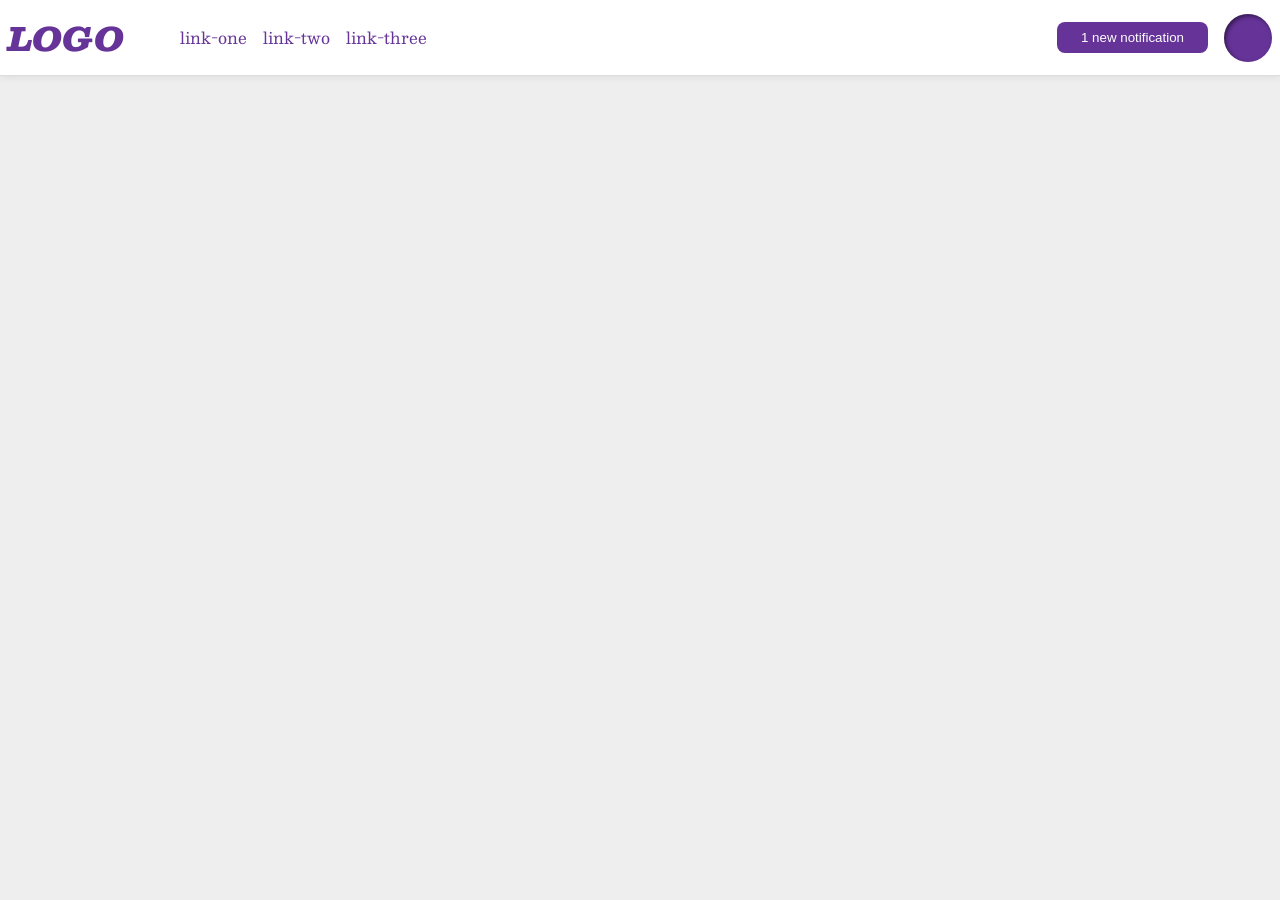
<file: flex/03-flex-header-2/index.html>
<!DOCTYPE html>
<html lang="en">
  <head>
    <meta charset="UTF-8">
    <meta http-equiv="X-UA-Compatible" content="IE=edge">
    <meta name="viewport" content="width=device-width, initial-scale=1.0">
    <title>Flex Header 2</title>
    <link rel="stylesheet" href="style.css">
  </head>
  <body>
    <div class="header">
      <div class="left-container">  
        <div class="logo">
          LOGO
        </div>
        <ul class="links">
          <li><a href="google.com">link-one</a></li>
          <li><a href="google.com">link-two</a></li>
          <li><a href="google.com">link-three</a></li>
        </ul>
      </div>
      <div class="right-container">
        <button class="notifications">
          1 new notification
        </button>
        <div class="profile-image"></div>
      </div>  
    </div>
  </body>
</html>
</file>
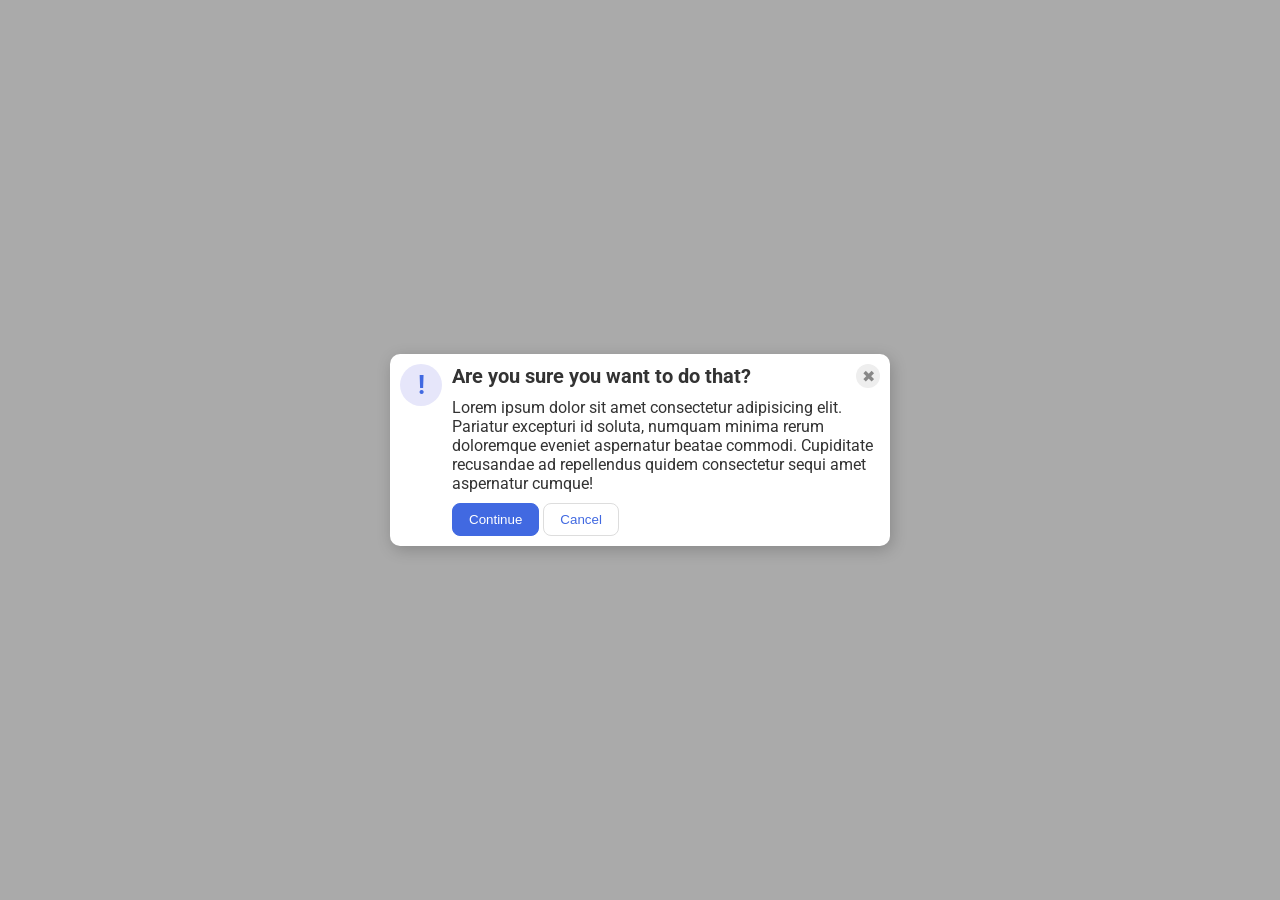
<file: flex/05-flex-modal/index.html>
<!DOCTYPE html>
<html lang="en">
  <head>
    <meta charset="UTF-8">
    <meta http-equiv="X-UA-Compatible" content="IE=edge">
    <meta name="viewport" content="width=device-width, initial-scale=1.0">
    <link rel="stylesheet" href="style.css">
    <title>Modal</title>
  </head>
  <body>
    <div class="modal">
      <div class="icon">!</div>
      <div class="column">
        <div class="top">
          <div class="header">Are you sure you want to do that?</div>
          <div class="close-button">✖</div>
        </div>
        <div class="text">Lorem ipsum dolor sit amet consectetur adipisicing elit. Pariatur excepturi id soluta, numquam minima rerum doloremque eveniet aspernatur beatae commodi. Cupiditate recusandae ad repellendus quidem consectetur sequi amet aspernatur cumque!</div>
        <div class="buttons">
          <button class="continue">Continue</button>
          <button class="cancel">Cancel</button>
        </div>
    </div>
    </div>
  </body>
</html>
</file>
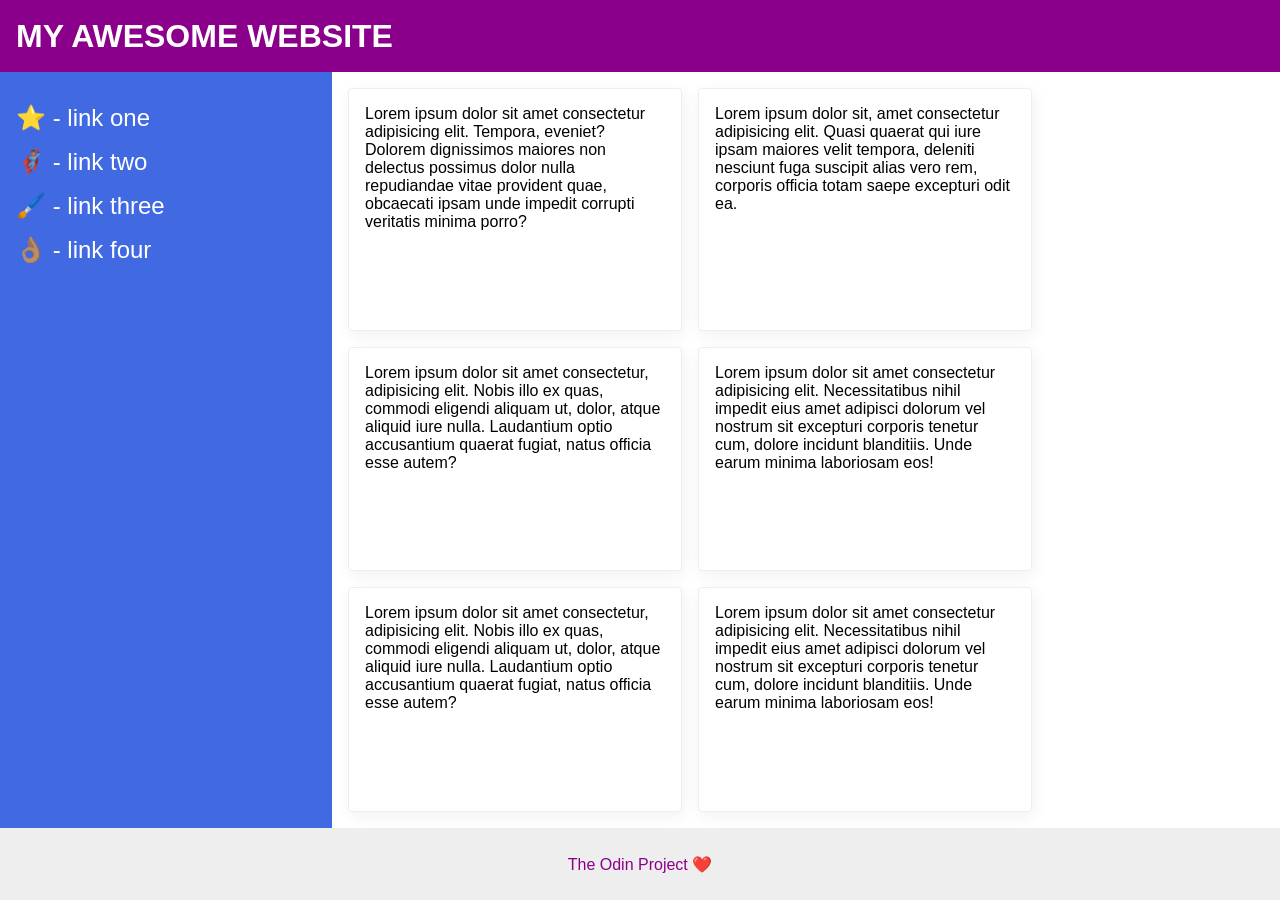
<file: flex/07-flex-layout-2/index.html>
<!DOCTYPE html>
<html lang="en">
  <head>
    <meta charset="UTF-8">
    <meta http-equiv="X-UA-Compatible" content="IE=edge">
    <meta name="viewport" content="width=device-width, initial-scale=1.0">
    <title>The Holy Grail</title>
    <link rel="stylesheet" href="style.css">
  </head>
  <body>
    <div class="header">
      MY AWESOME WEBSITE
    </div>
    
    <div class="main">
      <div class="sidebar">
        <ul>
          <li><a href="#">⭐ - link one</a></li>
          <li><a href="#">🦸🏽‍♂️ - link two</a></li>
          <li><a href="#">🖌️ - link three</a></li>
          <li><a href="#">👌🏽 - link four</a></li>
        </ul>
      </div>
      <div class="text">
        <div class="card">Lorem ipsum dolor sit amet consectetur adipisicing elit. Tempora, eveniet? Dolorem dignissimos maiores non delectus possimus dolor nulla repudiandae vitae provident quae, obcaecati ipsam unde impedit corrupti veritatis minima porro?</div>
        <div class="card">Lorem ipsum dolor sit, amet consectetur adipisicing elit. Quasi quaerat qui iure ipsam maiores velit tempora, deleniti nesciunt fuga suscipit alias vero rem, corporis officia totam saepe excepturi odit ea.</div>
        <div class="card">Lorem ipsum dolor sit amet consectetur, adipisicing elit. Nobis illo ex quas, commodi eligendi aliquam ut, dolor, atque aliquid iure nulla. Laudantium optio accusantium quaerat fugiat, natus officia esse autem?</div>
        <div class="card">Lorem ipsum dolor sit amet consectetur adipisicing elit. Necessitatibus nihil impedit eius amet adipisci dolorum vel nostrum sit excepturi corporis tenetur cum, dolore incidunt blanditiis. Unde earum minima laboriosam eos!</div>
        <div class="card">Lorem ipsum dolor sit amet consectetur, adipisicing elit. Nobis illo ex quas, commodi eligendi aliquam ut, dolor, atque aliquid iure nulla. Laudantium optio accusantium quaerat fugiat, natus officia esse autem?</div>
        <div class="card">Lorem ipsum dolor sit amet consectetur adipisicing elit. Necessitatibus nihil impedit eius amet adipisci dolorum vel nostrum sit excepturi corporis tenetur cum, dolore incidunt blanditiis. Unde earum minima laboriosam eos!</div>
      </div> 
    </div>  
    <div class="footer">
      The Odin Project ❤️
    </div>
  </body>
</html>
</file>
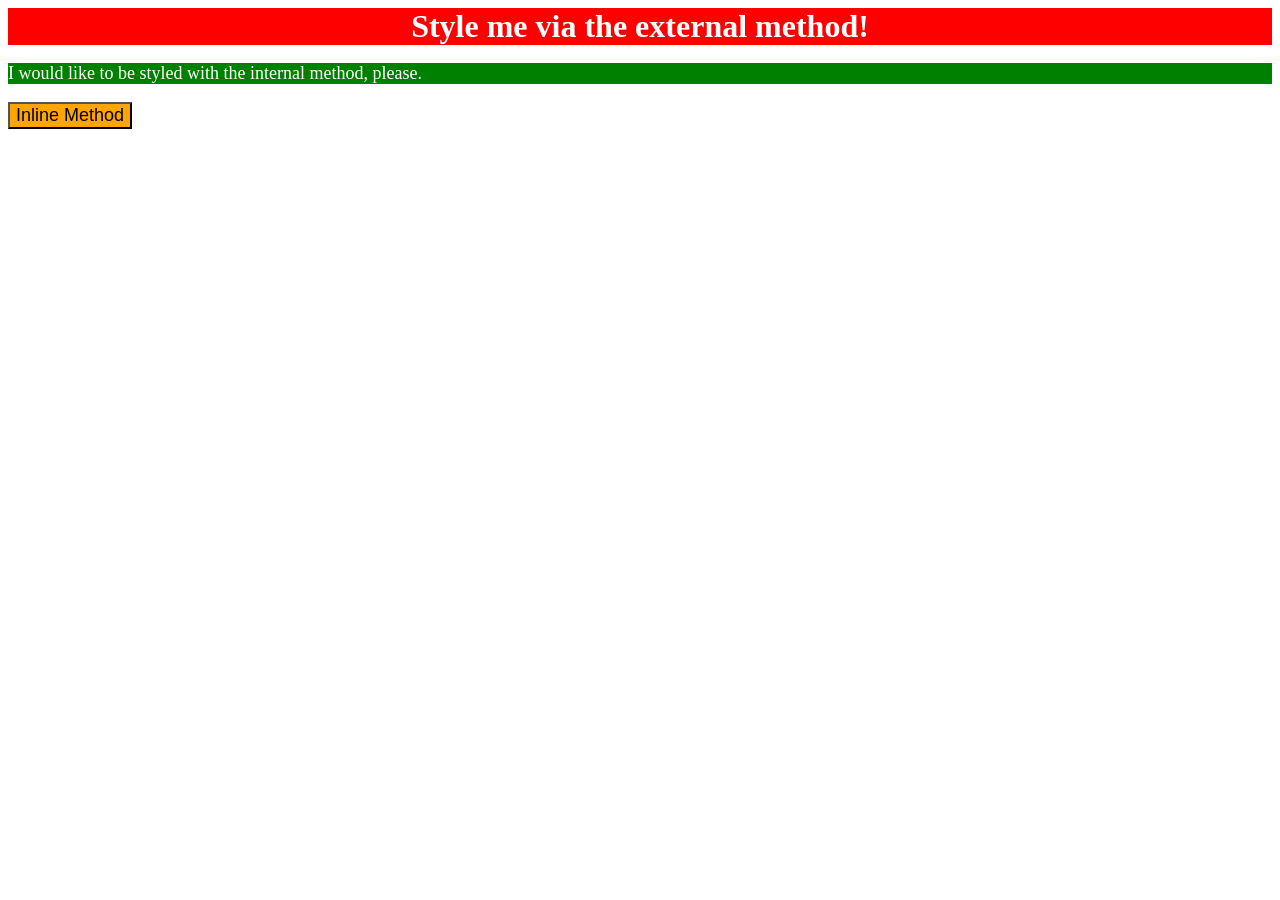
<file: foundations/01-css-methods/index.html>
<!DOCTYPE html>
<html lang="en">
  <head>
    <meta charset="UTF-8">
    <meta http-equiv="X-UA-Compatible" content="IE=edge">
    <meta name="viewport" content="width=device-width, initial-scale=1.0">
    <title>Methods for Adding CSS</title>
    <link rel="stylesheet" href="style.css">
    <style>
      p {
        color: white;
        background-color: green;
        font-size: 18px;
      }
    </style>
  </head>
  <body>
    <div>Style me via the external method!</div>
    <p>I would like to be styled with the internal method, please.</p>
    <button style="background-color: orange; font-size: 18px;">Inline Method</button>
  </body>
</html>
</file>
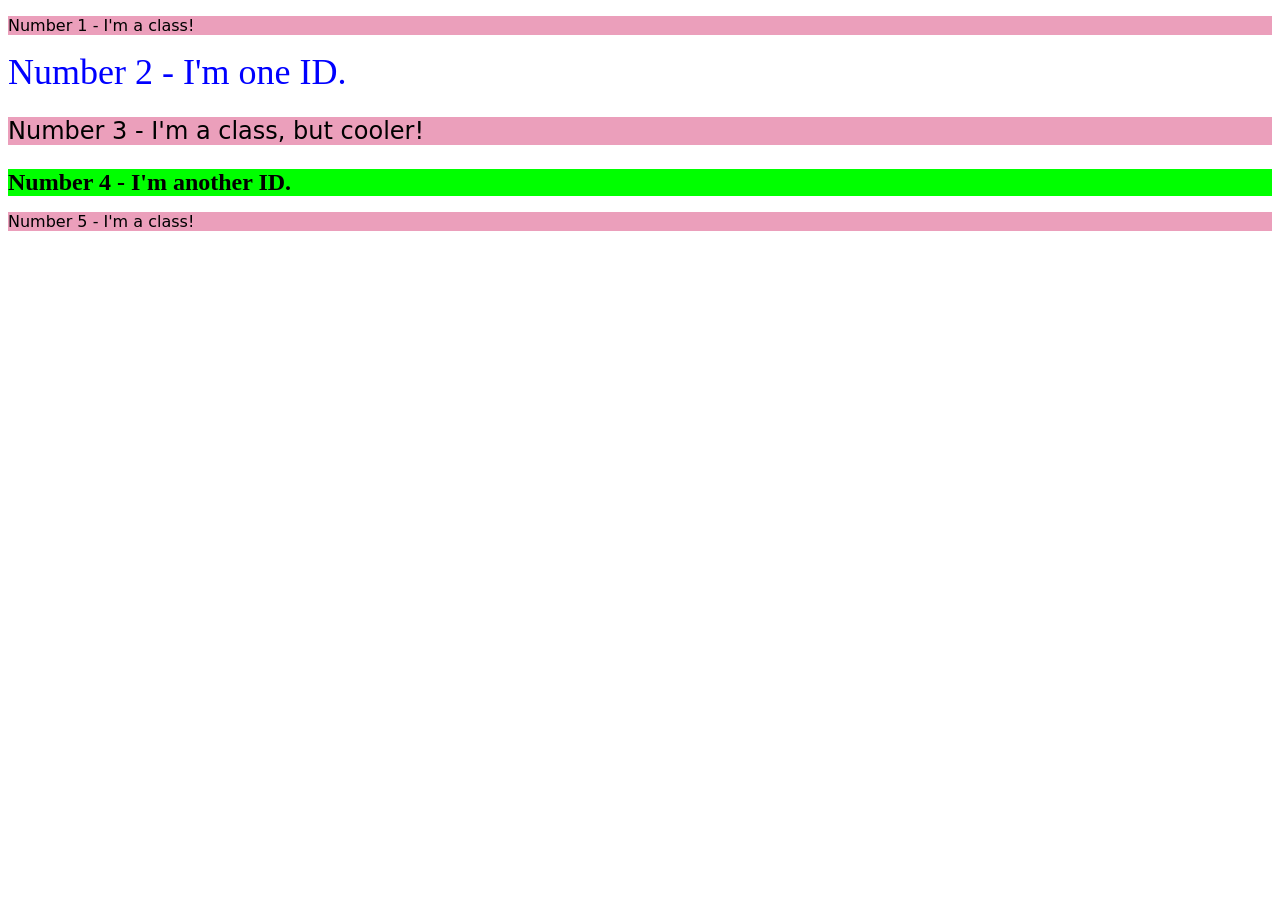
<file: foundations/02-class-id-selectors/index.html>
<!DOCTYPE html>
<html lang="en">
  <head>
    <meta charset="UTF-8">
    <meta http-equiv="X-UA-Compatible" content="IE=edge">
    <meta name="viewport" content="width=device-width, initial-scale=1.0">
    <title>Class and ID Selectors</title>
    <link rel="stylesheet" href="style.css">
  </head>
  <body>
    <p class="red">Number 1 - I'm a class!</p>
    <div id="blue">Number 2 - I'm one ID.</div>
    <p class="other red">Number 3 - I'm a class, but cooler!</p>
    <div id="green">Number 4 - I'm another ID.</div>
    <p class="red">Number 5 - I'm a class!</p>
  </body>
</html>
</file>
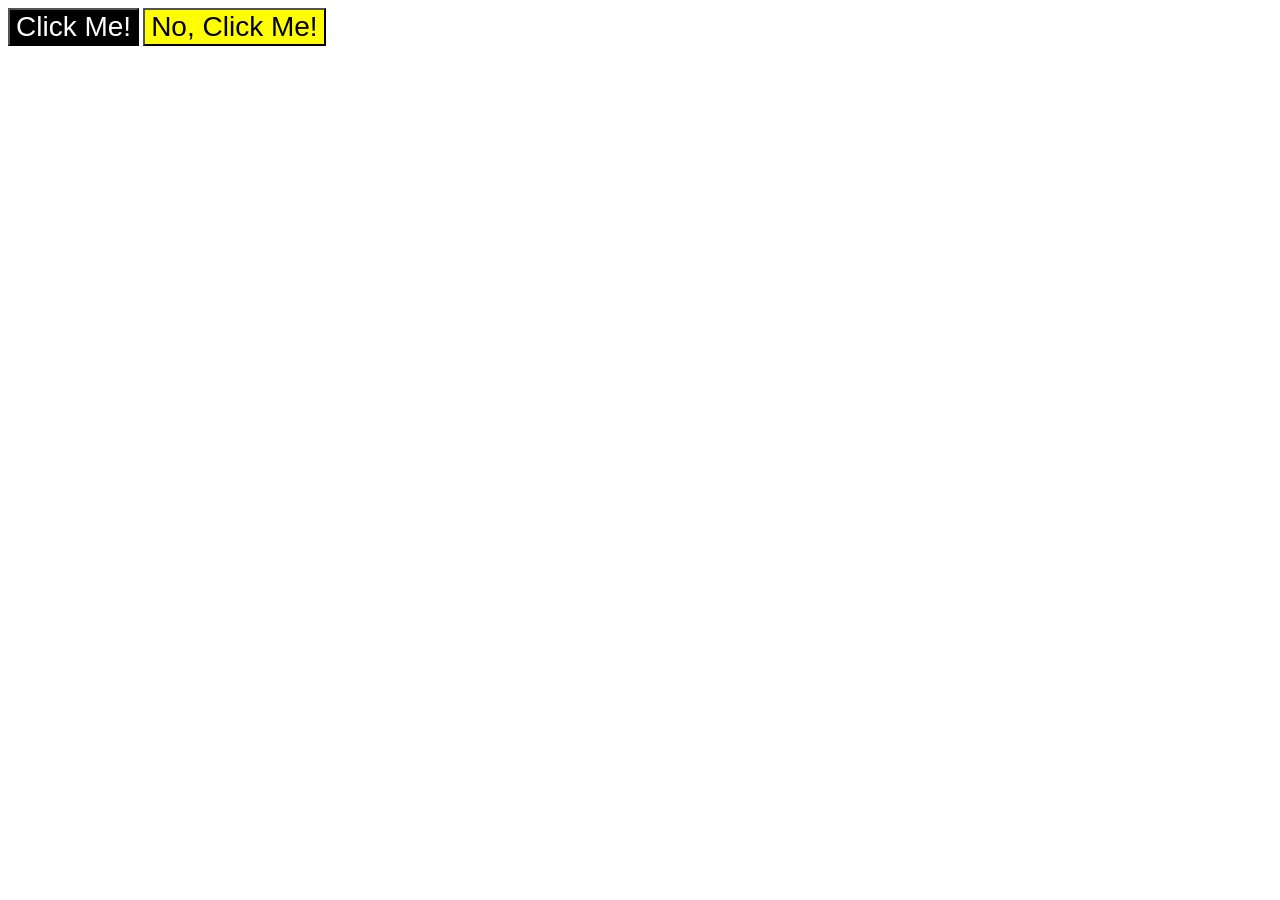
<file: foundations/03-grouping-selectors/index.html>
<!DOCTYPE html>
<html lang="en">
  <head>
    <meta charset="UTF-8">
    <meta http-equiv="X-UA-Compatible" content="IE=edge">
    <meta name="viewport" content="width=device-width, initial-scale=1.0">
    <title>Grouping Selectors</title>
    <link rel="stylesheet" href="style.css">
  </head>
  <body>
    <button class="click">Click Me!</button>
    <button class="no-click">No, Click Me!</button>
  </body>
</html>
</file>
<file: flex/03-flex-header-2/style.css>
/* this is some magical font-importing.  
you'll learn about it later. */
@import url('https://fonts.googleapis.com/css2?family=Besley:ital,wght@0,400;1,900&display=swap');

body {
  margin: 0;
  background: #eee;
  font-family: Besley, serif;
}

.header {
  background: white;
  border-bottom: 1px solid #ddd;
  box-shadow: 0 0 8px rgba(0,0,0,.1);
  display: flex;
  align-items: center;
  justify-content: space-between;
}

.left-container, .right-container {
  background: white;
  display: flex;
  align-items: center;
  justify-content: space-between;
  margin: 8px;
  gap: 16px;
}

.profile-image {
  background: rebeccapurple;
  box-shadow: inset 2px 2px 4px rgba(0,0,0,.5);
  border-radius: 50%;
  width: 48px;
  height: 48px;
}

.logo {
  color: rebeccapurple;
  font-size: 32px;
  font-weight: 900;
  font-style: italic;
}

button {
  border: none;
  border-radius: 8px;
  background: rebeccapurple;
  color: white;
  padding: 8px 24px;
}

a {
  /* this removes the line under our links */
  text-decoration: none;
  color: rebeccapurple;
}

ul {
  list-style-type: none;
  display: flex;
  align-items: center;
  justify-content: center;
  gap: 16px;
}
</file>
<file: flex/05-flex-modal/style.css>
@import url('https://fonts.googleapis.com/css2?family=Roboto:wght@400;700&display=swap');

html, body {
  height: 100%;
}

body {
  font-family: Roboto, sans-serif;
  margin: 0;
  background: #aaa;
  color: #333;
  /* I'll give you this one for free lol */
  display: flex;
  align-items: center;
  justify-content: center;
}

.modal {
  background: white;
  width: 480px;
  border-radius: 10px;
  box-shadow: 2px 4px 16px rgba(0,0,0,.2);
  padding: 10px;
  gap: 10px;
  display: flex;
  justify-content: space-between;
}

.icon {
  color: royalblue;
  font-size: 26px;
  font-weight: 700;
  background: lavender;
  width: 42px;
  height: 42px;
  border-radius: 50%;
  display: flex;
  flex: 1 0 auto;
  align-items: center;
  justify-content: center;
}

.close-button {
  background: #eee;
  border-radius: 50%;
  color: #888;
  font-weight: 400;
  font-size: 16px;
  height: 24px;
  width: 24px;
  display: flex;
  align-items: center;
  justify-content: center;
  flex: 0 0 auto;
}

button {
  padding: 8px 16px;
  border-radius: 8px;
}

button.continue {
  background: royalblue;
  border: 1px solid royalblue;
  color: white;
}

button.cancel {
  background: white;
  border: 1px solid #ddd;
  color: royalblue;
}

.top {
  display: flex;
  flex: auto;
  width: 100%;
  align-items: center;
  justify-content: space-between;
  gap: 10px;
}

.buttons {
  display: flex;
  align-items: center;
  justify-content: space-between;
  gap: 4px;
}

.column {
  display: flex;
  flex-direction: column;
  align-items: center;
  gap: 10px;
  align-items: flex-start;
}

.header {
  font-weight: bold;
  font-size: 20px;
}
</file>
<file: flex/07-flex-layout-2/style.css>
body {
  font-family: -apple-system, BlinkMacSystemFont, 'Segoe UI', Roboto, Oxygen, Ubuntu, Cantarell, 'Open Sans', 'Helvetica Neue', sans-serif;
  margin: 0;
  min-height: 100vh;
  display: flex;
  flex-direction: column;
}

.header {
  height: 72px;
  background: darkmagenta;
  color: white;
  display: flex;
  justify-content: flex-start;
  align-items: center;
  font-size: 32px;
  font-weight: 900;
  padding-left: 16px;
}

.footer {
  height: 72px;
  background: #eee;
  color: darkmagenta;
  display: flex;
  justify-content: center;
  align-items: center;
}

.sidebar {
  width: 300px;
  flex-shrink: 0;
  background: royalblue;
  padding: 16px;
}

.card {
  border: 1px solid #eee;
  box-shadow: 2px 4px 16px rgba(0,0,0,.06);
  border-radius: 4px;
  width: 300px;
  padding: 16px;
}

.main {
  display: flex;
  flex: 1;
}

.text {
  display: flex;
  flex-wrap: wrap;
  padding: 16px;
  gap: 16px;
}

ul {
  padding: 0px;
  list-style: none;
}

li {
  margin-bottom: 16px;
}

a {
  text-decoration: none;
  color: white;
  font-size: 24px;
}
</file>
<file: foundations/01-css-methods/style.css>
div {
    color: white;
    background-color: red;
    font-size: 32px;
    text-align: center;
    font-weight: bold;
}
</file>
<file: foundations/02-class-id-selectors/style.css>
.red {
    background-color:rgb(235, 159, 187);
    font-family: "Verdana", "DejaVu Sans", sans-serif;
}

.other {
    font-size: 24px;
}

#blue {
    color:rgb(0, 0, 255);
    font-size: 36px;
}

#green {
    background-color:rgb(0, 255, 0);
    font-size: 24px;
    font-weight: bold;
}
</file>
<file: foundations/03-grouping-selectors/style.css>
.click {
    color: white;
    background-color: black;
}

.no-click {
    color: black;
    background-color: yellow;
}

.click, .no-click {
    font-size: 28px;
    font-family: "Helvetica", "times new Roman", sans-serif;
}
</file>
